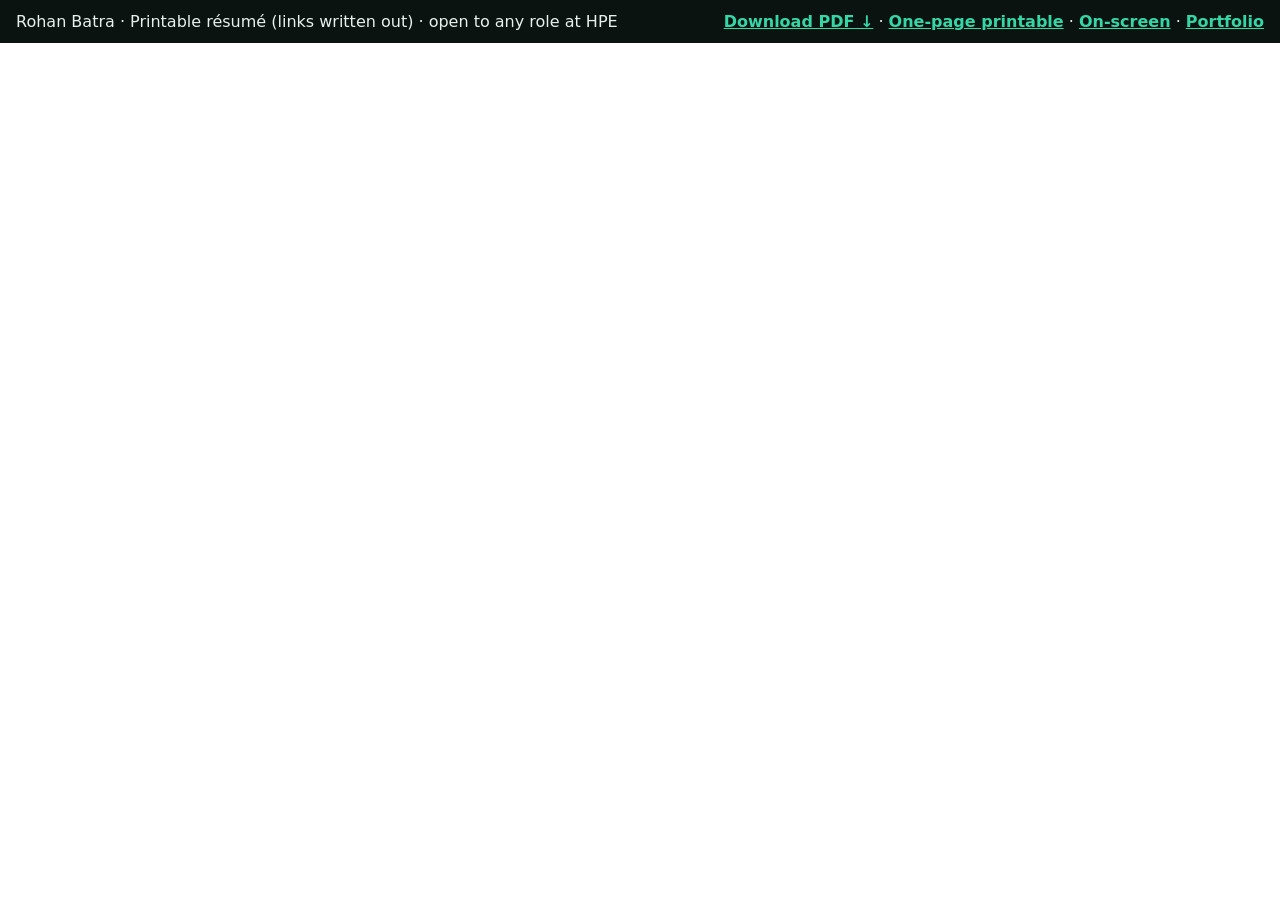
<file: printable/index.html>
<!DOCTYPE html>
<html lang="en">
<head>
  <meta charset="utf-8" />
  <meta name="viewport" content="width=device-width, initial-scale=1" />
  <title>Rohan Batra — Printable Résumé</title>
  <link rel="canonical" href="https://hpe.rohanbatra.in/printable/" />
  <style>
    html,body{height:100%;margin:0}
    body{display:flex;flex-direction:column;background:#0b1310;color:#e8f0ed;font-family:system-ui,-apple-system,"Segoe UI",Roboto,sans-serif}
    header{display:flex;flex-wrap:wrap;gap:12px;align-items:center;justify-content:space-between;padding:12px 16px}
    a{color:#35d6a6;font-weight:600}
    iframe{flex:1;border:0;width:100%;background:#fff}
  </style>
</head>
<body>
  <header>
    <span>Rohan Batra · Printable résumé (links written out) · open to any role at HPE</span>
    <span><a href="/Rohan-Batra-Resume-print.pdf" download>Download PDF ↓</a> · <a href="/printable/one-page/">One-page printable</a> · <a href="/resume/">On-screen</a> · <a href="/">Portfolio</a></span>
  </header>
  <iframe src="/Rohan-Batra-Resume-print.pdf" title="Rohan Batra résumé"></iframe>
</body>
</html>
</file>
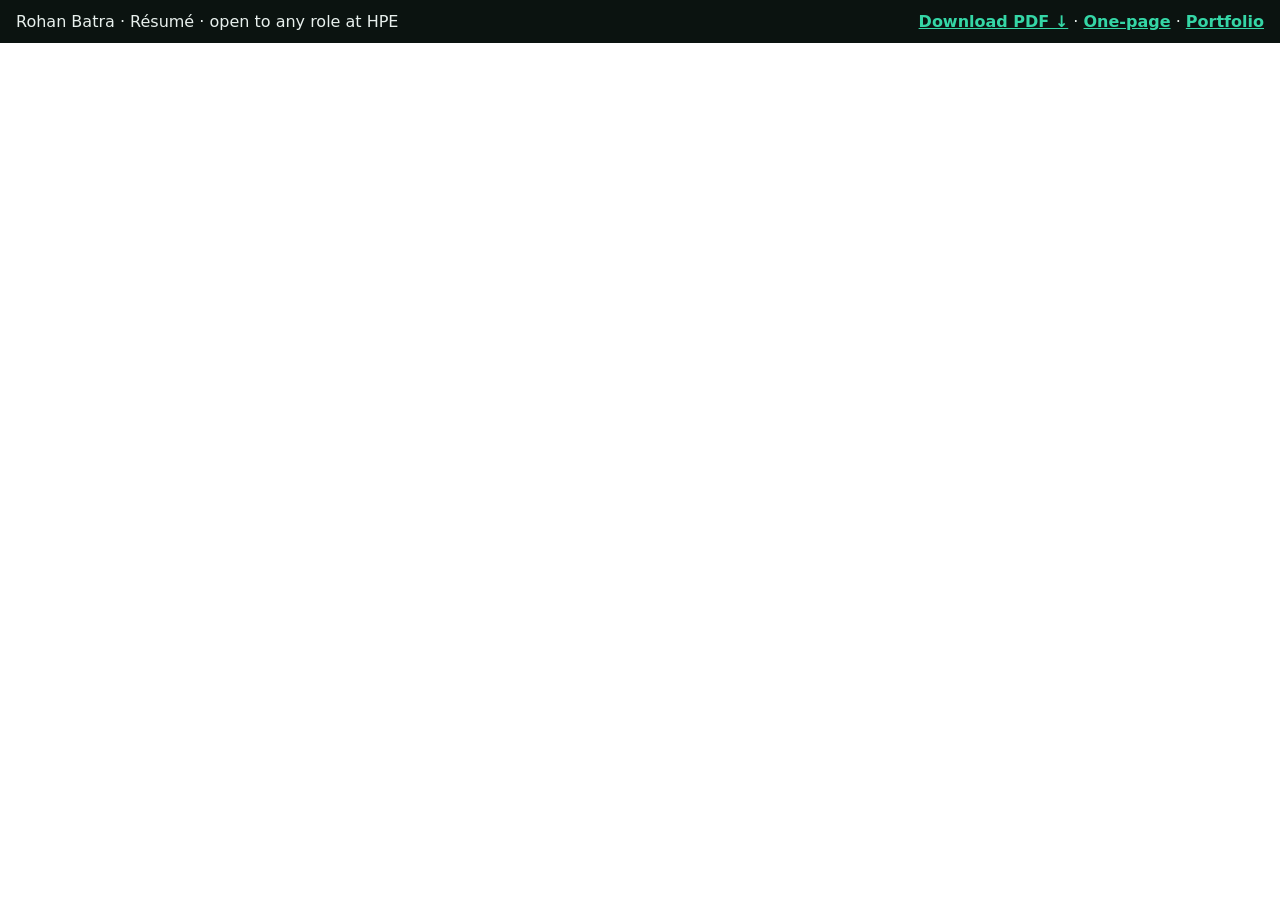
<file: resume/index.html>
<!DOCTYPE html>
<html lang="en">
<head>
  <meta charset="utf-8" />
  <meta name="viewport" content="width=device-width, initial-scale=1" />
  <title>Rohan Batra — Résumé</title>
  <link rel="canonical" href="https://hpe.rohanbatra.in/resume/" />
  <style>
    html,body{height:100%;margin:0}
    body{display:flex;flex-direction:column;background:#0b1310;color:#e8f0ed;font-family:system-ui,-apple-system,"Segoe UI",Roboto,sans-serif}
    header{display:flex;flex-wrap:wrap;gap:12px;align-items:center;justify-content:space-between;padding:12px 16px}
    a{color:#35d6a6;font-weight:600}
    iframe{flex:1;border:0;width:100%;background:#fff}
  </style>
</head>
<body>
  <header>
    <span>Rohan Batra · Résumé · open to any role at HPE</span>
    <span><a href="/Rohan-Batra-Resume.pdf" download>Download PDF ↓</a> · <a href="/resume/one-page/">One-page</a> · <a href="/">Portfolio</a></span>
  </header>
  <iframe src="/Rohan-Batra-Resume.pdf" title="Rohan Batra résumé"></iframe>
</body>
</html>
</file>
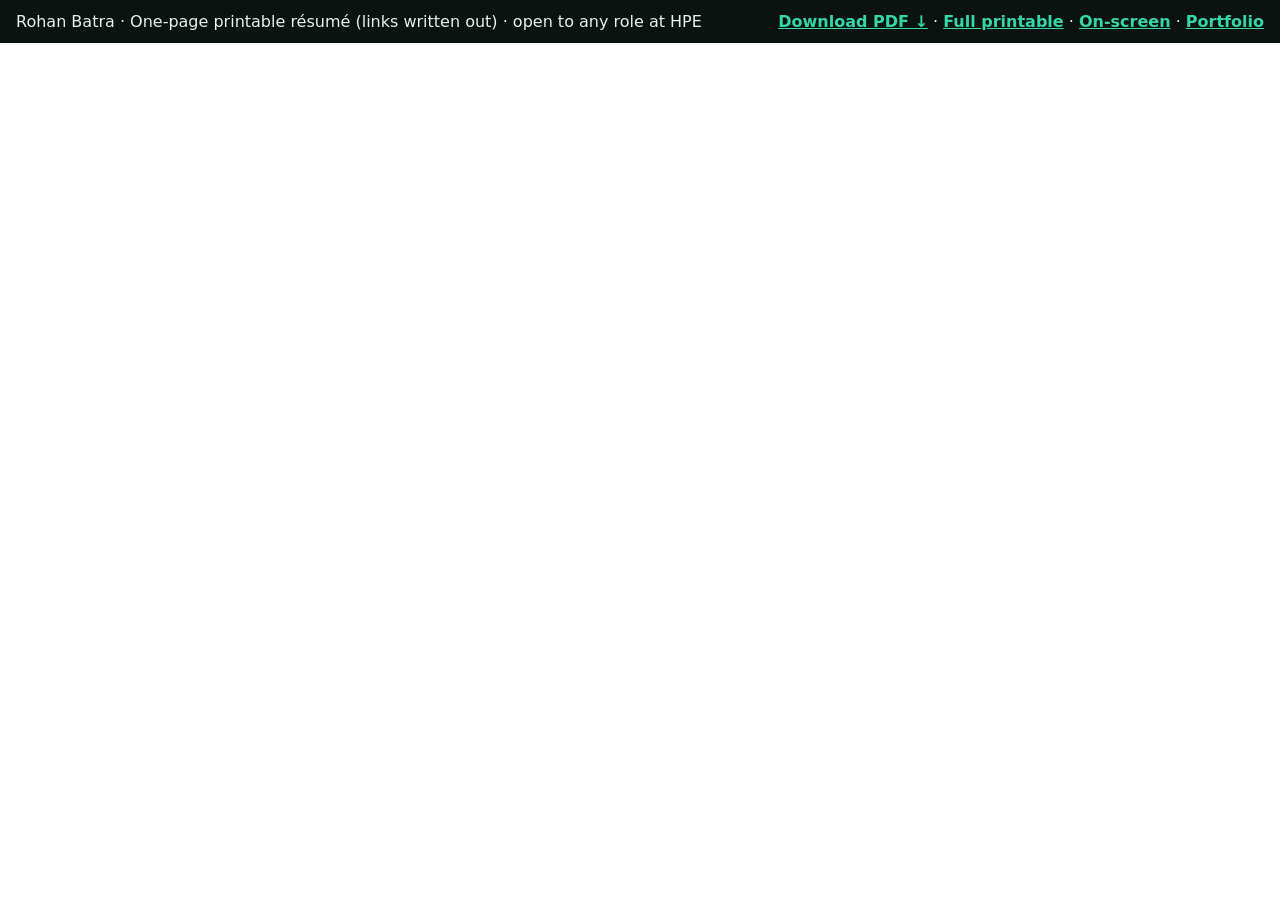
<file: printable/one-page/index.html>
<!DOCTYPE html>
<html lang="en">
<head>
  <meta charset="utf-8" />
  <meta name="viewport" content="width=device-width, initial-scale=1" />
  <title>Rohan Batra — One-page Printable Résumé</title>
  <link rel="canonical" href="https://hpe.rohanbatra.in/printable/one-page/" />
  <style>
    html,body{height:100%;margin:0}
    body{display:flex;flex-direction:column;background:#0b1310;color:#e8f0ed;font-family:system-ui,-apple-system,"Segoe UI",Roboto,sans-serif}
    header{display:flex;flex-wrap:wrap;gap:12px;align-items:center;justify-content:space-between;padding:12px 16px}
    a{color:#35d6a6;font-weight:600}
    iframe{flex:1;border:0;width:100%;background:#fff}
  </style>
</head>
<body>
  <header>
    <span>Rohan Batra · One-page printable résumé (links written out) · open to any role at HPE</span>
    <span><a href="/Rohan-Batra-Resume-1page-print.pdf" download>Download PDF ↓</a> · <a href="/printable/">Full printable</a> · <a href="/resume/one-page/">On-screen</a> · <a href="/">Portfolio</a></span>
  </header>
  <iframe src="/Rohan-Batra-Resume-1page-print.pdf" title="Rohan Batra résumé"></iframe>
</body>
</html>
</file>
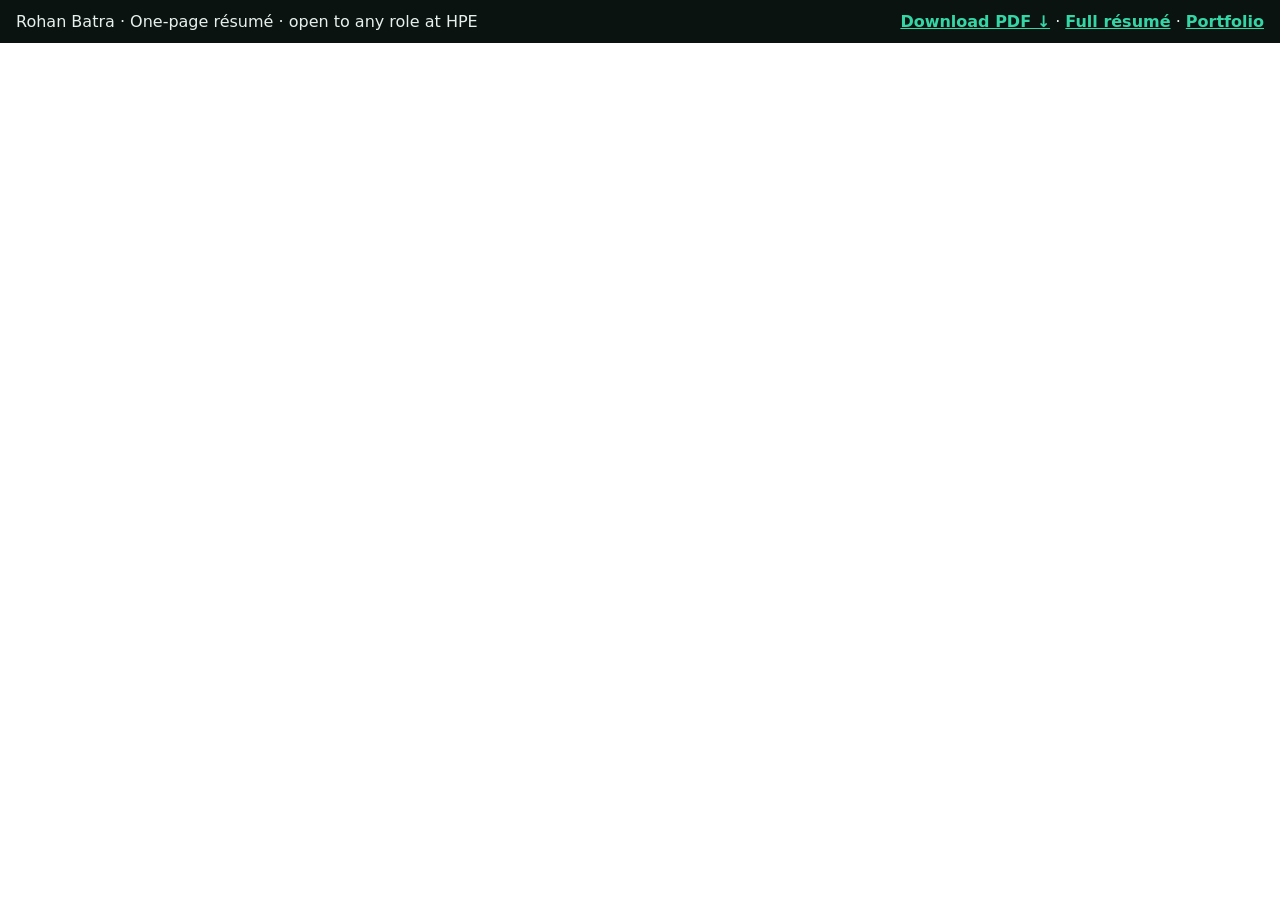
<file: resume/one-page/index.html>
<!DOCTYPE html>
<html lang="en">
<head>
  <meta charset="utf-8" />
  <meta name="viewport" content="width=device-width, initial-scale=1" />
  <title>Rohan Batra — One-page Résumé</title>
  <link rel="canonical" href="https://hpe.rohanbatra.in/resume/one-page/" />
  <style>
    html,body{height:100%;margin:0}
    body{display:flex;flex-direction:column;background:#0b1310;color:#e8f0ed;font-family:system-ui,-apple-system,"Segoe UI",Roboto,sans-serif}
    header{display:flex;flex-wrap:wrap;gap:12px;align-items:center;justify-content:space-between;padding:12px 16px}
    a{color:#35d6a6;font-weight:600}
    iframe{flex:1;border:0;width:100%;background:#fff}
  </style>
</head>
<body>
  <header>
    <span>Rohan Batra · One-page résumé · open to any role at HPE</span>
    <span><a href="/Rohan-Batra-Resume-1page.pdf" download>Download PDF ↓</a> · <a href="/resume/">Full résumé</a> · <a href="/">Portfolio</a></span>
  </header>
  <iframe src="/Rohan-Batra-Resume-1page.pdf" title="Rohan Batra résumé"></iframe>
</body>
</html>
</file>
